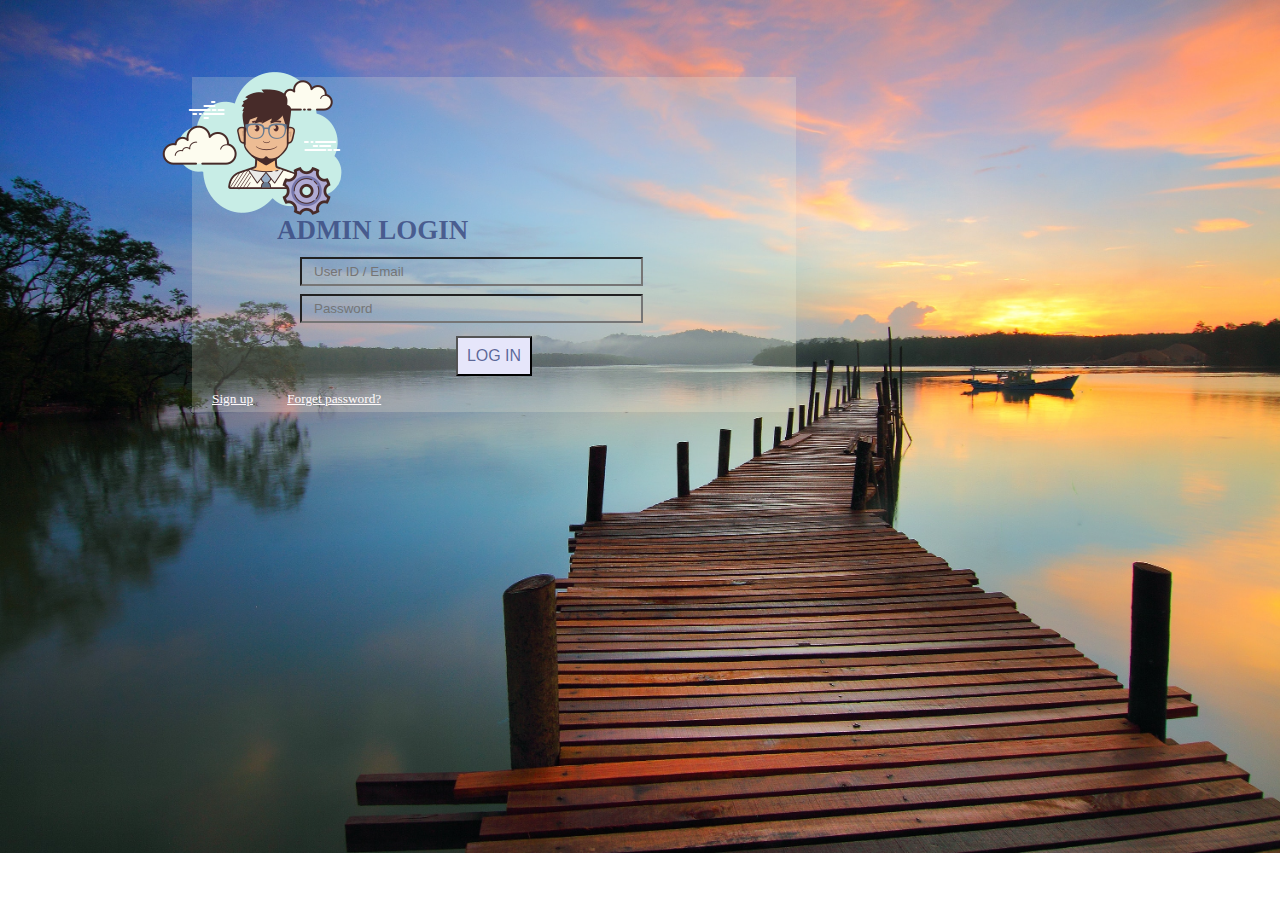
<file: index.html>
<!DOCTYPE html>
<html>
    <head>
    
        <title>second class</title>
        <link rel="stylesheet" type="text/css" href="css/style.css">
        
    </head>
    
    <body>
        <div class="container">
           <div class="login-section">
               <img src="img/admin.png">
               <h2>ADMIN LOGIN</h2>
               <form>
                    <input type="text" name="" placeholder="User ID / Email" class="form-control">
                    <input type="password" name="" placeholder="Password" class="form-control">
                    <input type="submit" value="log in" class="button">
               </form>
               
               <a href="signup.html">Sign up</a>
               <a href="forget.html">Forget password?</a>
            
            </div>
            
        </div>
        
    
    </body>


</html>
</file>
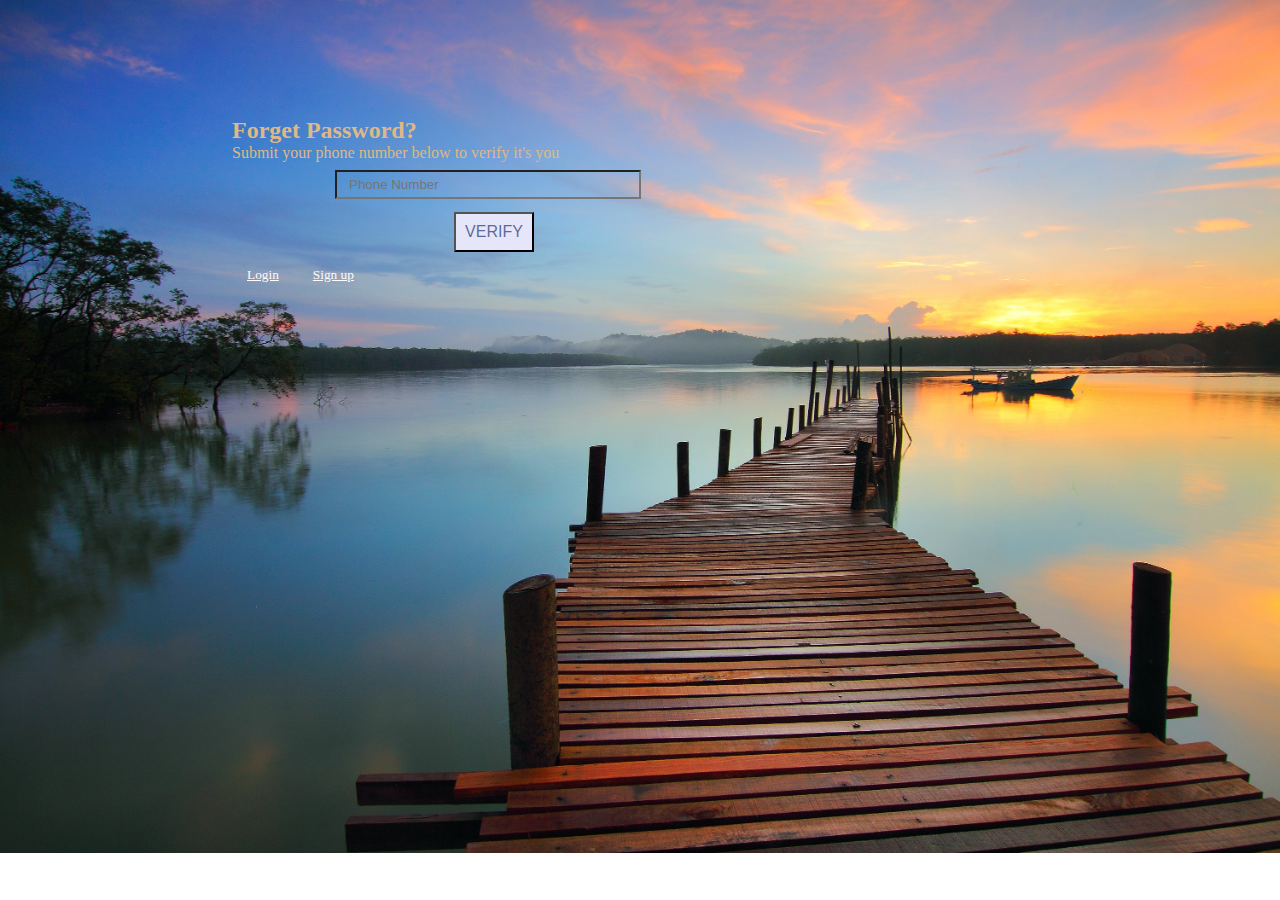
<file: forget.html>
<!DOCTYPE html>
<html>
    <head>
    
        <title>second class</title>
        
        <link rel="stylesheet" type="text/css" href="css/style.css">
        
    </head>
    
    <body>
        <div class="container">
            <div class="forget">
                
                <h2>Forget Password?</h2>
                
                <p> Submit your phone number below to verify it's you</p>
            
                    <form> 
                        <input type="text" name="" placeholder="Phone Number" class="form-control">
                        <input type="submit" value="Verify" class="button">
                    </form>

              <a href="index.html">Login</a>
               <a href="signup.html">Sign up</a>
             
            </div>
            
        </div>
        
    </body>

</html>
</file>
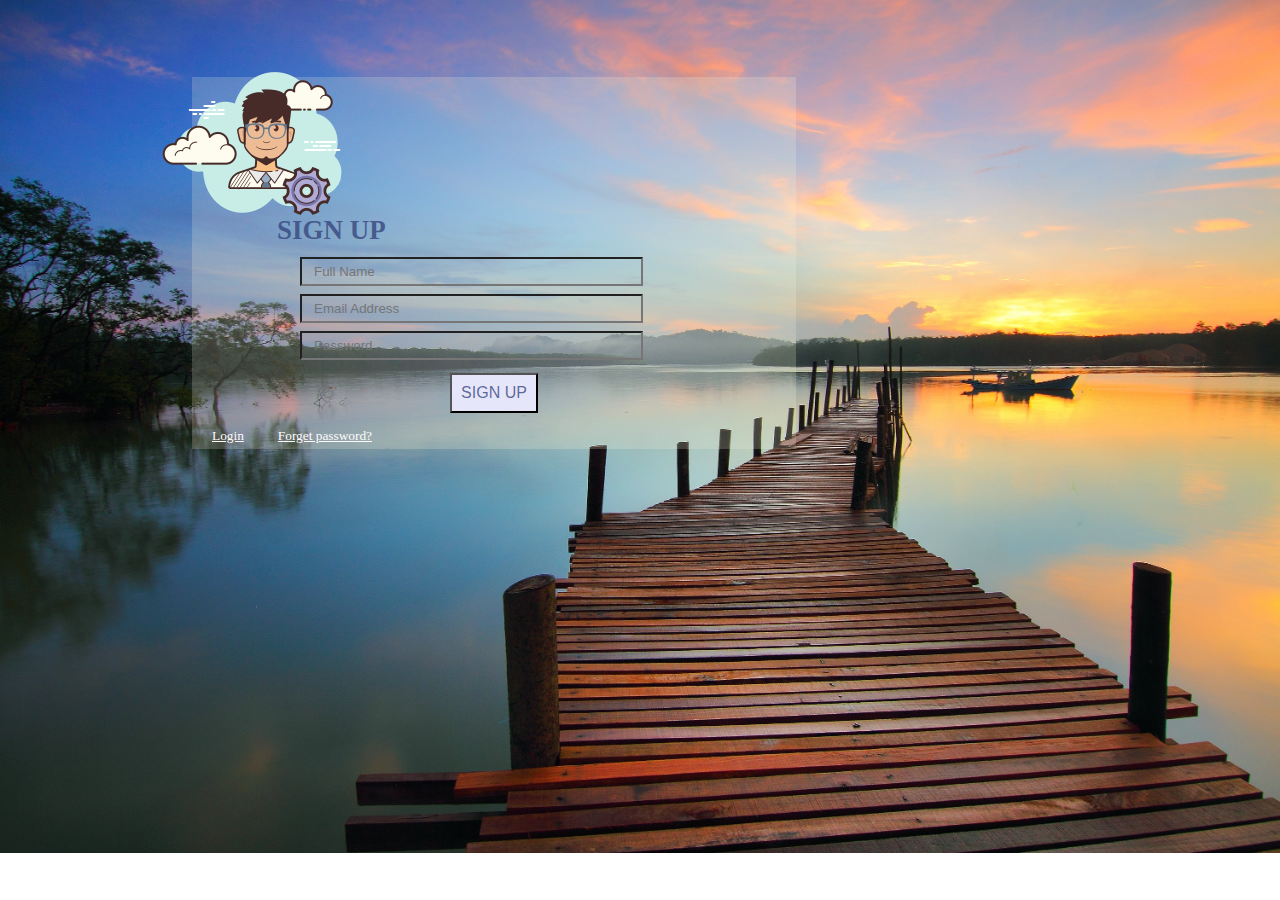
<file: signup.html>
<!DOCTYPE html>
<html>
    <head>
    
        <title>second class</title>
        <link rel="stylesheet" type="text/css" href="css/style.css">
        
    </head>
    
    <body>
        <div class="container">
           <div class="login-section">
               
               <img src="img/admin.png">
                <h2>SIGN UP</h2>
                   <form>
                        <input type="text" name="" placeholder="Full Name" class="form-control">
                       <input type="text" name="" placeholder="Email Address" class="form-control">
                        <input type="password" name="" placeholder="Password" class="form-control">
                        <input type="submit" value="sign up" class="button">
                   </form>

               <a href="index.html">Login</a>
               <a href="forget.html">Forget password?</a>
            
            </div>
            
        </div>
        
    </body>

</html>
</file>
<file: css/style.css>
*{
    padding: 0px;
    margin: 0px;
}
body{
    background: url(../img/cover.jpg);
    background-repeat: no-repeat;
    background-size: cover;
}
.container {
    width: 604px;
    height: 475px;
    margin: 6% 15%;
}
.login-section{
    background-color: #fffcdc33;
    padding: 5px;
}
.login-section img {
    padding: 1px;
    margin: -38px;
}
.login-section h2 {
    font-size: 27px;
    color: #36457dc7;
    margin: 2px 45px;
    padding: 1px 35px;
}
.form-control {
    width: 53%;
    padding: 5px 12px;
    margin: 8px 103px 0px;
    background-color: initial;
}
.button {
    margin: 13px auto;
    display: block;
    text-transform: uppercase;
    padding: 9px;
    color: #36457dc7;
    background-color: lavender;
    font-size: medium;
    transition: 0.3s ease-in-out;
    -webkit-transition: 0.3s ease-in-out;
    -moz-transition: 0.3s ease-in-out;
    -o-transition: 0.3s ease-in-out;
}
.button:hover{
        box-shadow: 5px 5px;
    cursor: pointer;
}
a {
    padding: 15px;
    color: snow;
    font-family: cursive;
    font-size: smaller;
}
.forget {
    color: burlywood;
    padding: 40px;
}
</file>
